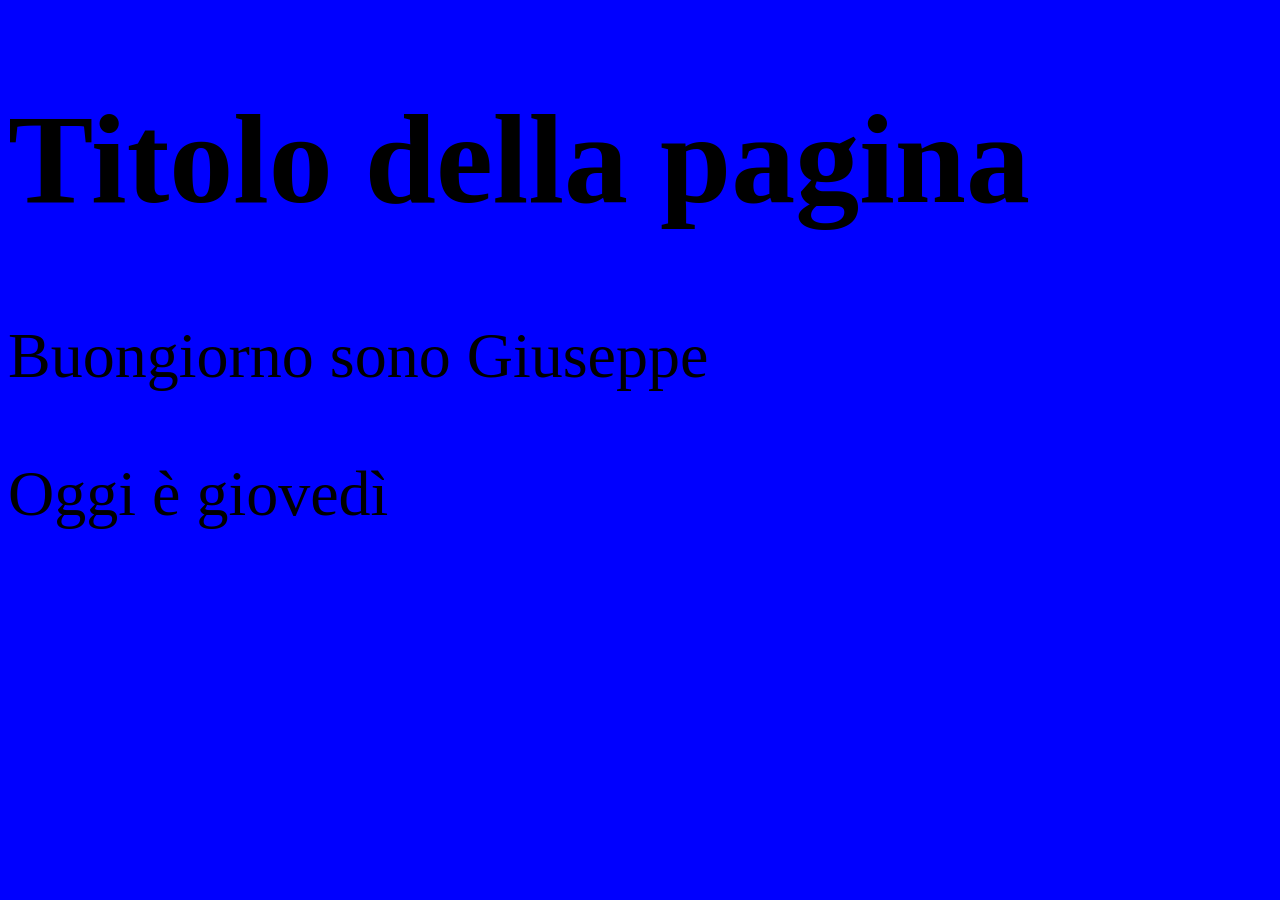
<file: index.html>
<!DOCTYPE html>
<html lang="en">
	<head>
		<meta charset="UTF-8" />
		<meta name="viewport" content="width=device-width, initial-scale=1.0" />
		<link rel="stylesheet" href="./style.css" />
		<title>Document</title>
	</head>
	<body>
		<h1>Titolo della pagina</h1>
		<p>Buongiorno sono Giuseppe</p>
		<p>Oggi è giovedì</p>
	</body>
</html>
</file>
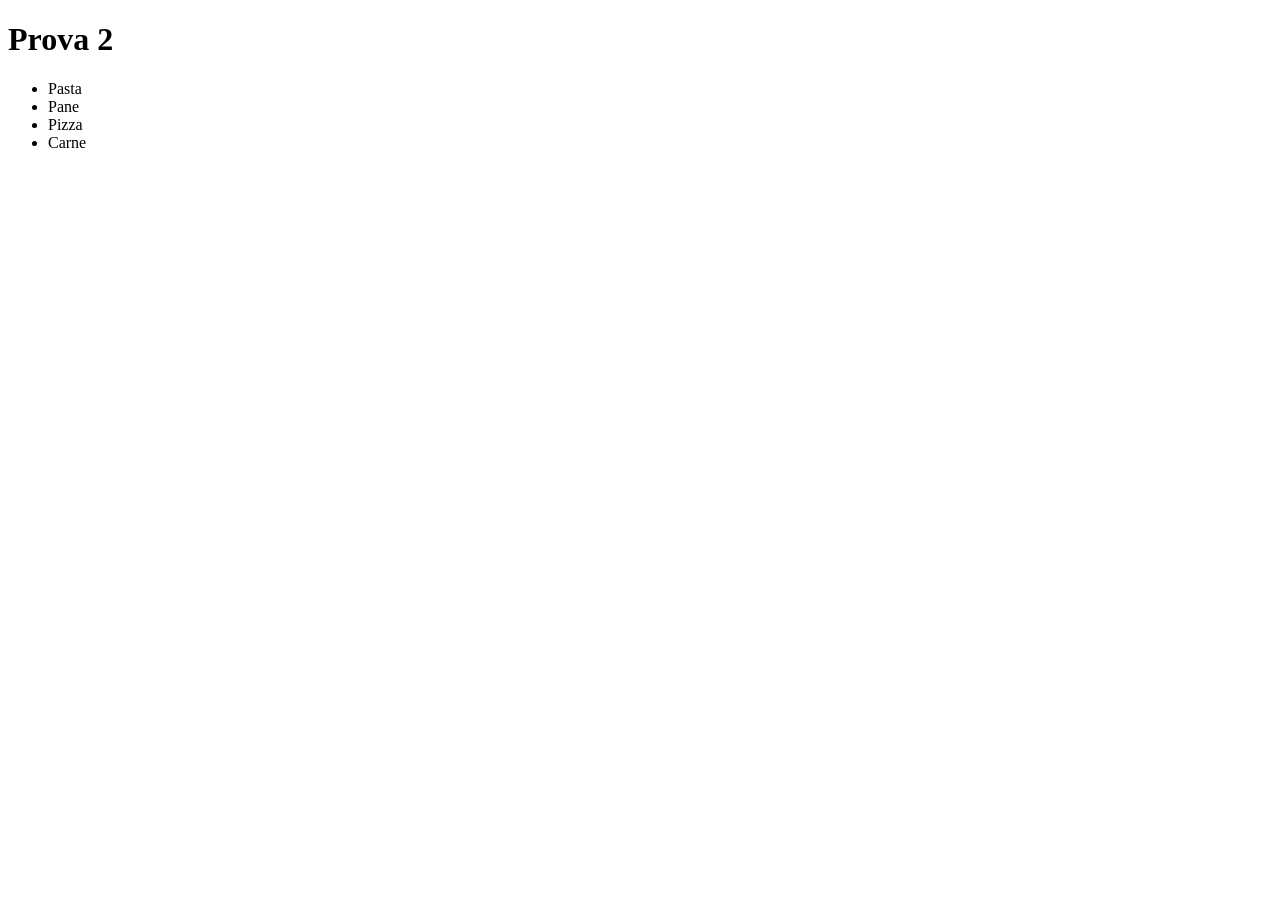
<file: prova.html>
<!DOCTYPE html>
<html lang="en">
	<head>
		<meta charset="UTF-8" />
		<meta name="viewport" content="width=device-width, initial-scale=1.0" />
		<title>Document</title>
	</head>
	<body>
		<h1>Prova 2</h1>
		<ul>
			<li>Pasta</li>
			<li>Pane</li>
			<li>Pizza</li>
			<li>Carne</li>
		</ul>
	</body>
</html>
</file>
<file: style.css>
body {
	background: blue;
	font-size: 64px;
}
</file>
